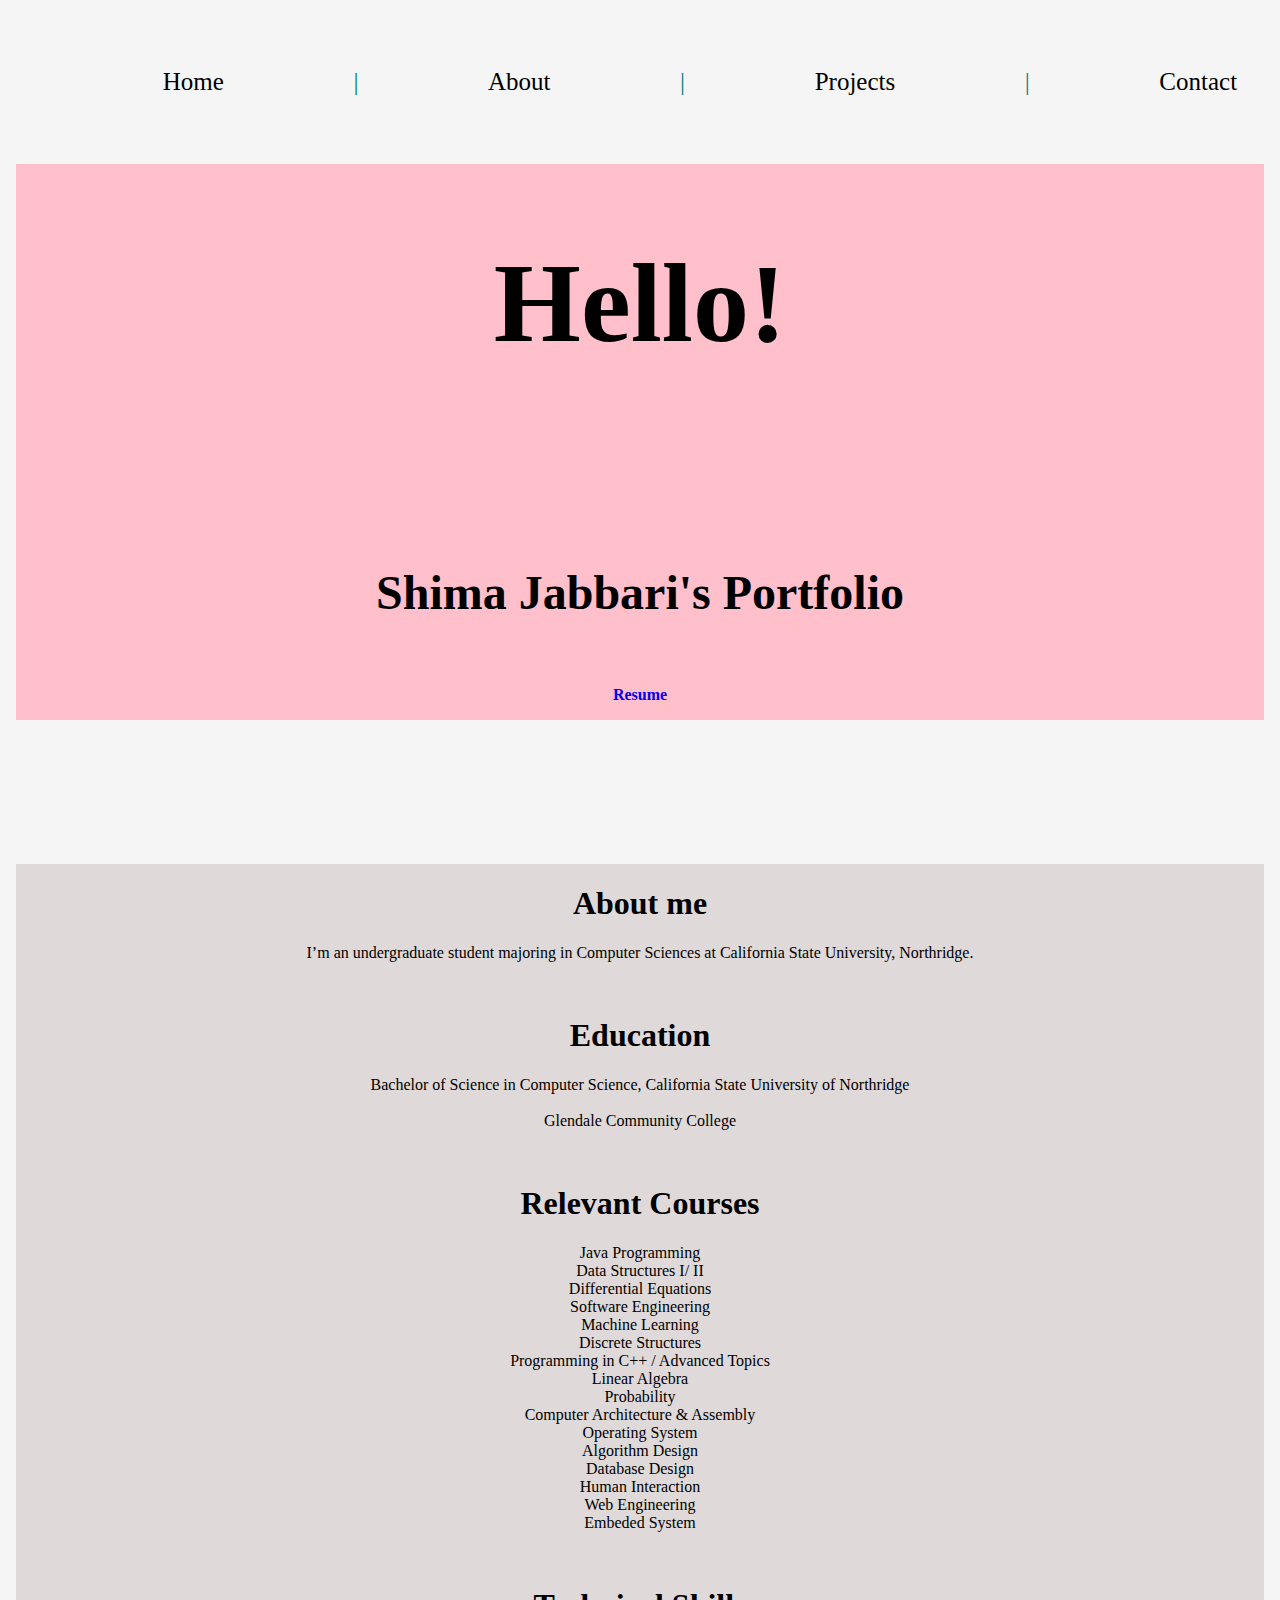
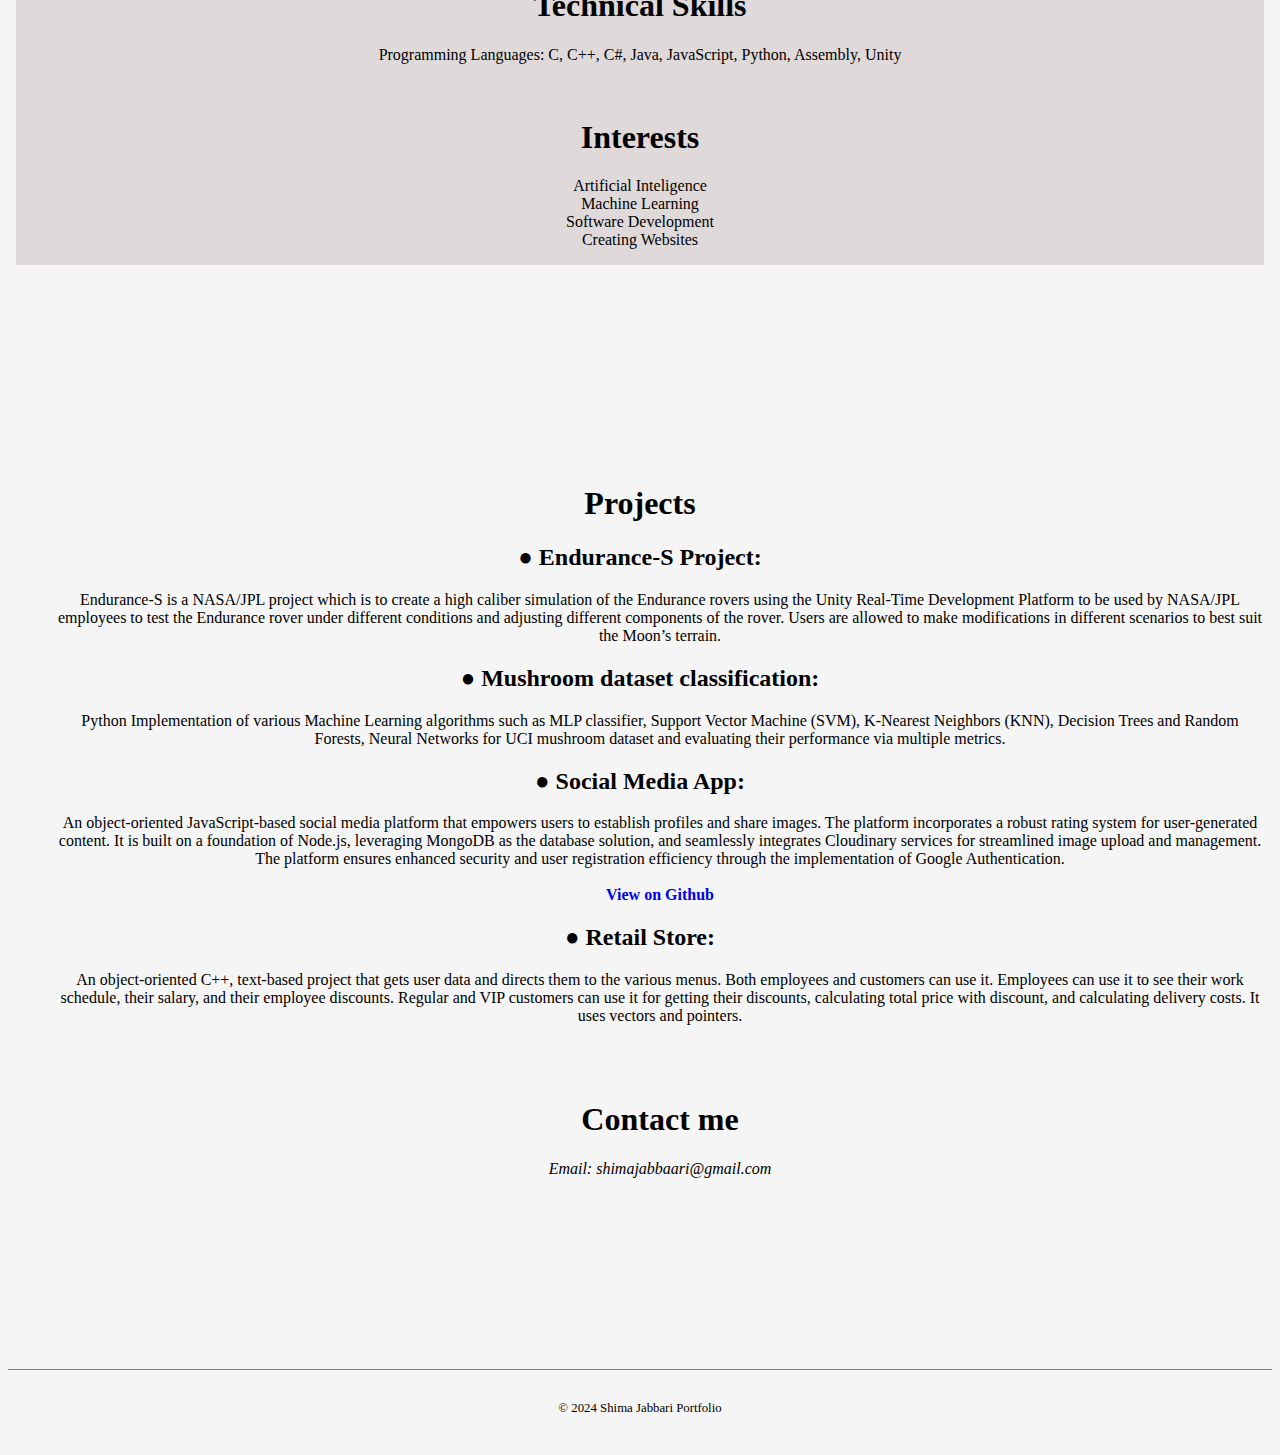
<file: index.html>
<!DOCTYPE html> 
<html lang="en">
<head>
    <meta charset="UTF-8">
    <meta name="viewport" content="width=device-width, initial-scale=1.0">
    <link rel="stylesheet" href="style.css">
    <title>Combined Web Page</title>
    <link
    rel="stylesheet"
    href="https://cdnjs.cloudflare.com/ajax/libs/font-awesome/6.4.0/css/all.min.css"
    integrity="sha512-iecdLmaskl7CVkqkXNQ/ZH/XLlvWZOJyj7Yy7tcenmpD1ypASozpmT/E0iPtmFIB46ZmdtAc9eNBvH0H/ZpiBw=="
    crossorigin="anonymous"
    referrerpolicy="no-referrer"
  />
    <link
    rel="stylesheet"
    href="https://cdnjs.cloudflare.com/ajax/libs/font-awesome/6.4.2/css/all.min.css"
    integrity="sha512-z3gLpd7yknf1YoNbCzqRKc4qyor8gaKU1qmn+CShxbuBusANI9QpRohGBreCFkKxLhei6S9CQXFEbbKuqLg0DA=="
    crossorigin="anonymous"
    referrerpolicy="no-referrer"
  />
</head>
<body>

    <header>
        <nav>
        <menu>
            <ul class="navbar">
                <a href="#home" title="Home">Home </a>
                <p>|</p>
                <a href="#aboutme" title="About">About </a>
                <p>|</p>
                <a href="#projects" title="Projects">Projects </a>
                <p>|</p>
                <a href="#contacts" title=" Contacte">Contact </a>
            </ul>  
        </menu>      
        </nav>


    </header>
<div class="web">
    
    <div>
    <iframe id="home" src="home.html" width="100%" height="700" ></iframe>
    </div>

<div>
    <iframe id="aboutme" src="about.html" width="100%" height="1200" ></iframe>
</div>
<div>
    <iframe id="projects" src="projects.html" width="100%" height="600" ></iframe>
</div>
<div>
    <iframe id="contacts" src="contact.html" width="100%" height="300"></iframe>
    
</div>




    <footer role="contentinfo">
        <p> © 2024 Shima Jabbari Portfolio </p>
     </footer> 

</body>
</html>
</file>
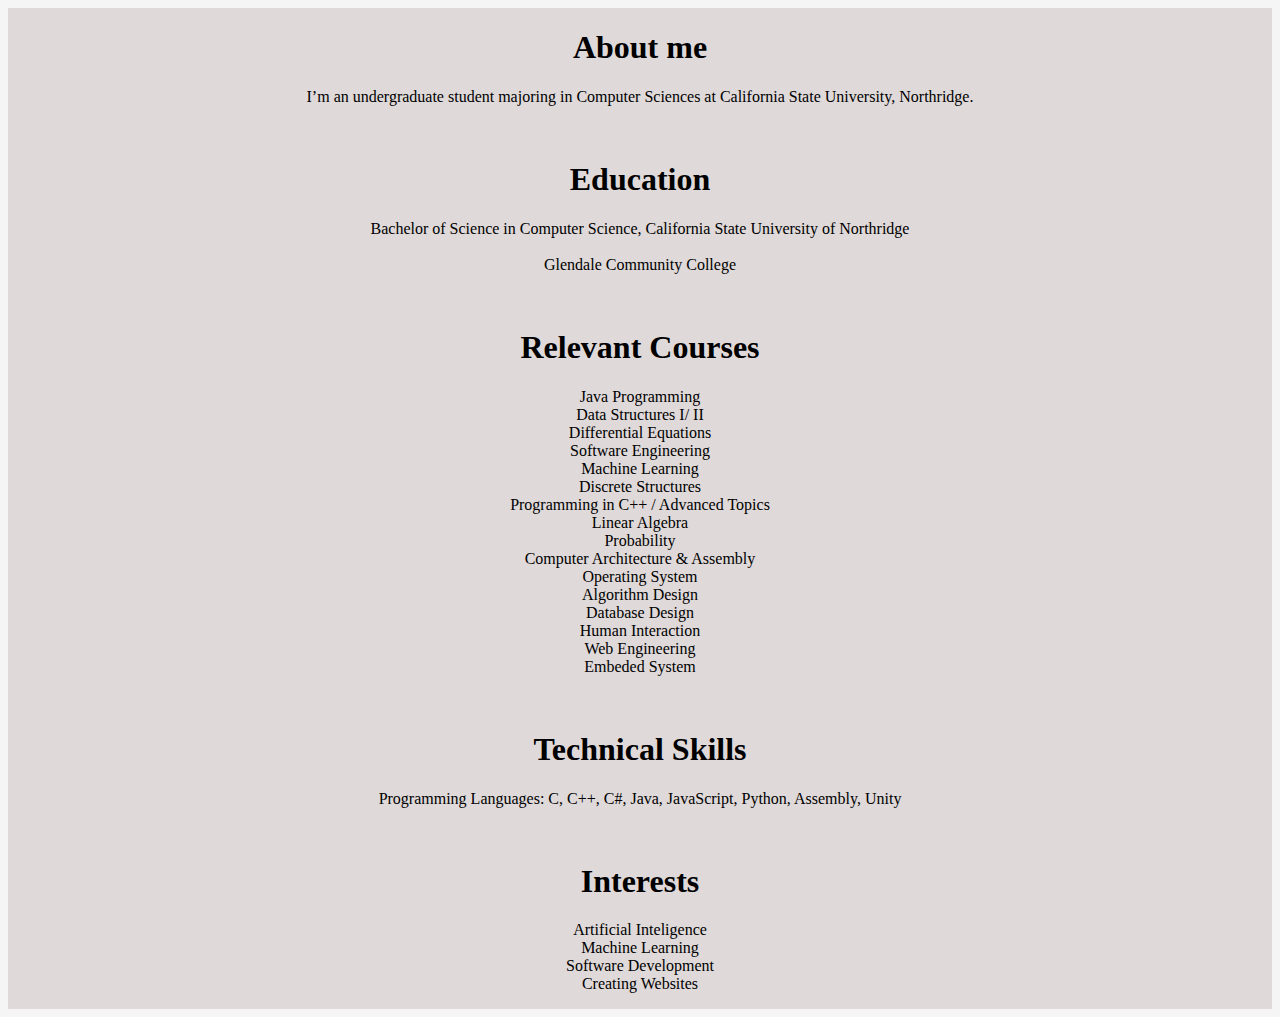
<file: about.html>
<!DOCTYPE html>
<html lang="en">
<head>
    <meta charset="UTF-8">
    <meta name="viewport" content="width=device-width, initial-scale=1.0">
    <link rel="stylesheet" href="style.css">
    <title>Shima's Website</title>
    <link
    rel="stylesheet"
    href="https://cdnjs.cloudflare.com/ajax/libs/font-awesome/6.4.0/css/all.min.css"
    integrity="sha512-iecdLmaskl7CVkqkXNQ/ZH/XLlvWZOJyj7Yy7tcenmpD1ypASozpmT/E0iPtmFIB46ZmdtAc9eNBvH0H/ZpiBw=="
    crossorigin="anonymous"
    referrerpolicy="no-referrer"
  />
    <link
    rel="stylesheet"
    href="https://cdnjs.cloudflare.com/ajax/libs/font-awesome/6.4.2/css/all.min.css"
    integrity="sha512-z3gLpd7yknf1YoNbCzqRKc4qyor8gaKU1qmn+CShxbuBusANI9QpRohGBreCFkKxLhei6S9CQXFEbbKuqLg0DA=="
    crossorigin="anonymous"
    referrerpolicy="no-referrer"
  />
</head>
<body>
    <!-- <header>
        <nav>
            <ul>
                <a href="home.html" title="Home">Home </a>
                <a href="about.html" title="About">About </a>
                <a href="projects.html" title="Projects">Projects </a>
                <a href="contact.html" title=" Contacte">Contact </a>   
            </ul>
        </nav>
    </header> -->
    
    <main role="main"></main>


    <div class="page">

        <div class="aboutdesign">

       

    <h1><i class="fa-solid fa-user"></i> About me</h1>
    <p> I’m an undergraduate student majoring in Computer Sciences at California State University, Northridge. </p>

    <br>

    <h1><i class="fa-solid fa-graduation-cap"></i> Education</h1>

    <!-- <img src="assets/images/book.jpg" alt="Description of the image" width="400" height="200"> -->

        <p>Bachelor of Science in Computer Science, California State University of Northridge   
        <br><br>
        Glendale Community College                      
    </p>

    <br>

       <h1><i class="fa-solid fa-book"></i> Relevant Courses</h1> 
        <p>
        <li> Java Programming</li> 
        <li> Data Structures I/ II </li> 
        <li> Differential Equations  </li> 
        <li> Software Engineering  </li> 
        <li> Machine Learning </li> 
        <li>  Discrete Structures </li> 
        <li> Programming in C++ / Advanced Topics  </li> 
        <li> Linear Algebra </li> 
        <li>  Probability </li> 
        <li>Computer Architecture & Assembly </li> 
        <li> Operating System  </li> 
        <li> Algorithm Design </li> 
        <li>  Database Design </li> 
        <li> Human Interaction </li> 
        <li> Web Engineering  </li> 
        <li> Embeded System </li> 



</p>

<br>

<h1><i class="fa-solid fa-wand-magic"></i> Technical Skills</h1> 
<p>Programming Languages: C, C++, C#, Java, JavaScript, Python, Assembly, Unity</p>

<br>

    <h1><i class="fa-solid fa-wand-magic-sparkles"></i> Interests</h1> 

    <p> 
        <li> Artificial Inteligence</li> 
        <li> Machine Learning </li> 
        <li> Software Development  </li> 
        <li> Creating Websites  </li> 
    </p>
    </p>


     </div> 


   
</div>


    </main>
    
    <!-- <footer role="contentinfo">
        <p> Shima Jabbari Portfolio </p>
     </footer> -->

</body>    

</html>
</file>
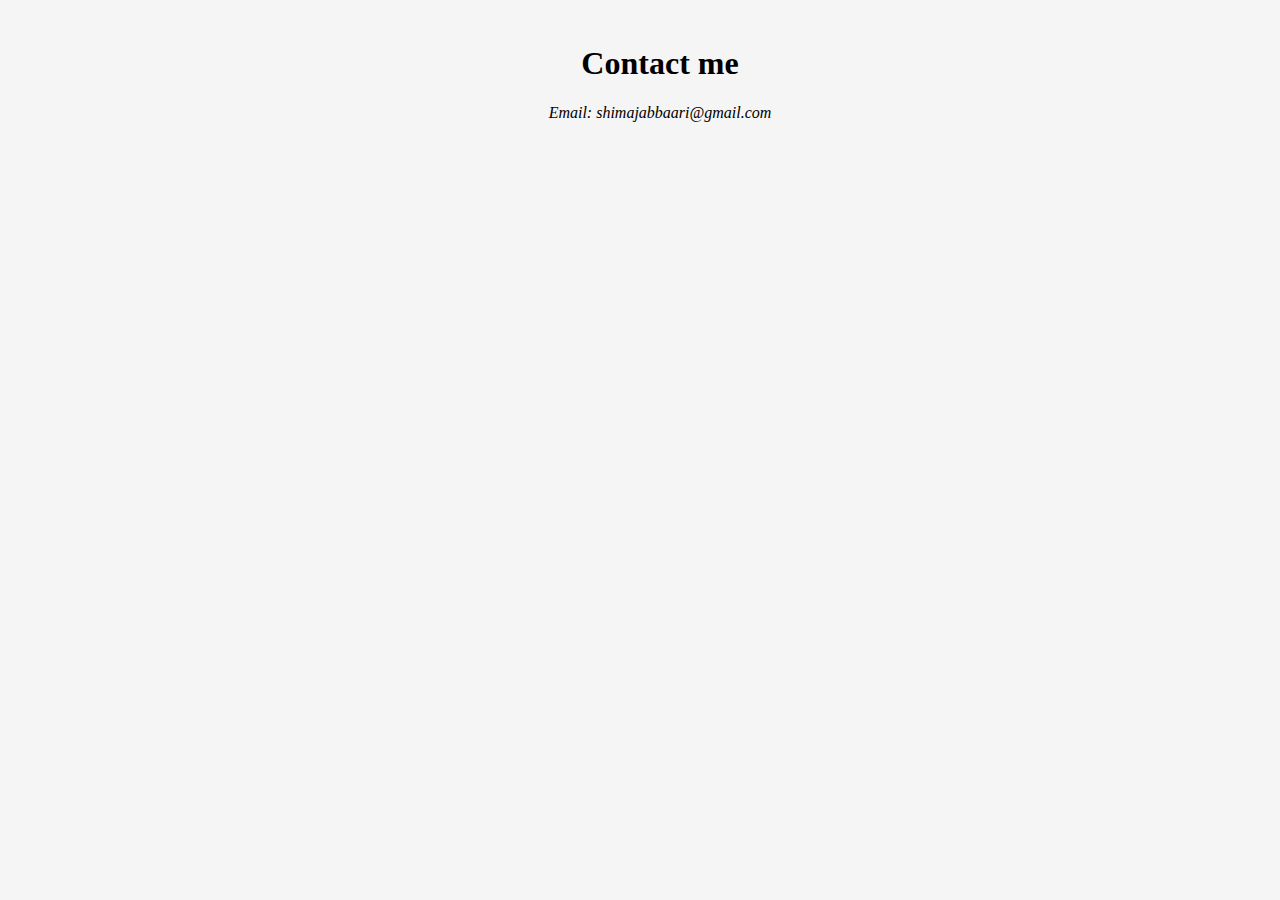
<file: contact.html>
<!DOCTYPE html>
<html lang="en">
<head>
    <meta charset="UTF-8">
    <meta name="viewport" content="width=device-width, initial-scale=1.0">
    <link rel="stylesheet" href="style.css">
    <title>Shima's Website</title>
    <link
    rel="stylesheet"
    href="https://cdnjs.cloudflare.com/ajax/libs/font-awesome/6.4.0/css/all.min.css"
    integrity="sha512-iecdLmaskl7CVkqkXNQ/ZH/XLlvWZOJyj7Yy7tcenmpD1ypASozpmT/E0iPtmFIB46ZmdtAc9eNBvH0H/ZpiBw=="
    crossorigin="anonymous"
    referrerpolicy="no-referrer"
  />
    <link
    rel="stylesheet"
    href="https://cdnjs.cloudflare.com/ajax/libs/font-awesome/6.4.2/css/all.min.css"
    integrity="sha512-z3gLpd7yknf1YoNbCzqRKc4qyor8gaKU1qmn+CShxbuBusANI9QpRohGBreCFkKxLhei6S9CQXFEbbKuqLg0DA=="
    crossorigin="anonymous"
    referrerpolicy="no-referrer"
  />
</head>
<body>
    <!-- <header>
        <nav>
            <ul>
                <a href="home.html" title="Home">Home </a>
                <a href="about.html" title="About">About </a>
                <a href="projects.html" title="Projects">Projects </a>
                <a href="contact.html" title=" Contacte">Contact </a>   
            </ul>
        </nav>
    </header> -->

    <main role="main"></main>


    <div class="page">

    <ul class="contact-holder">

        <h1><i class="fa-solid fa-address-book"></i> Contact me</h1>


        <Address><p> <i class="fa-solid fa-envelope"></i> Email: shimajabbaari@gmail.com </p></Address>



        <!-- <a href="shimajabbaari@gmail.com" title="Email" target="_blank">Email</a> -->
        <a href="https://github.com/ShimaJabbari/" title="Github" target="_blank"><i class="fa-brands fa-github"></i></a>
        <a href="https://linkedin.com/in/shima-jabbari-961794274/" title="Linkedin" target="_blank"><i class="fa-brands fa-linkedin"></i></a>
        <a href="https://instagram.com/j_shimaa/" title="instagram" target="_blank"><i class="fa-brands fa-instagram"></i></a>

    </ul>

    <div class="page">

    
    </header>

    </main>
    
    <!-- <footer role="contentinfo">
        <p> Shima Jabbari Portfolio </p>
     </footer> -->



</body>    

</html>
</file>
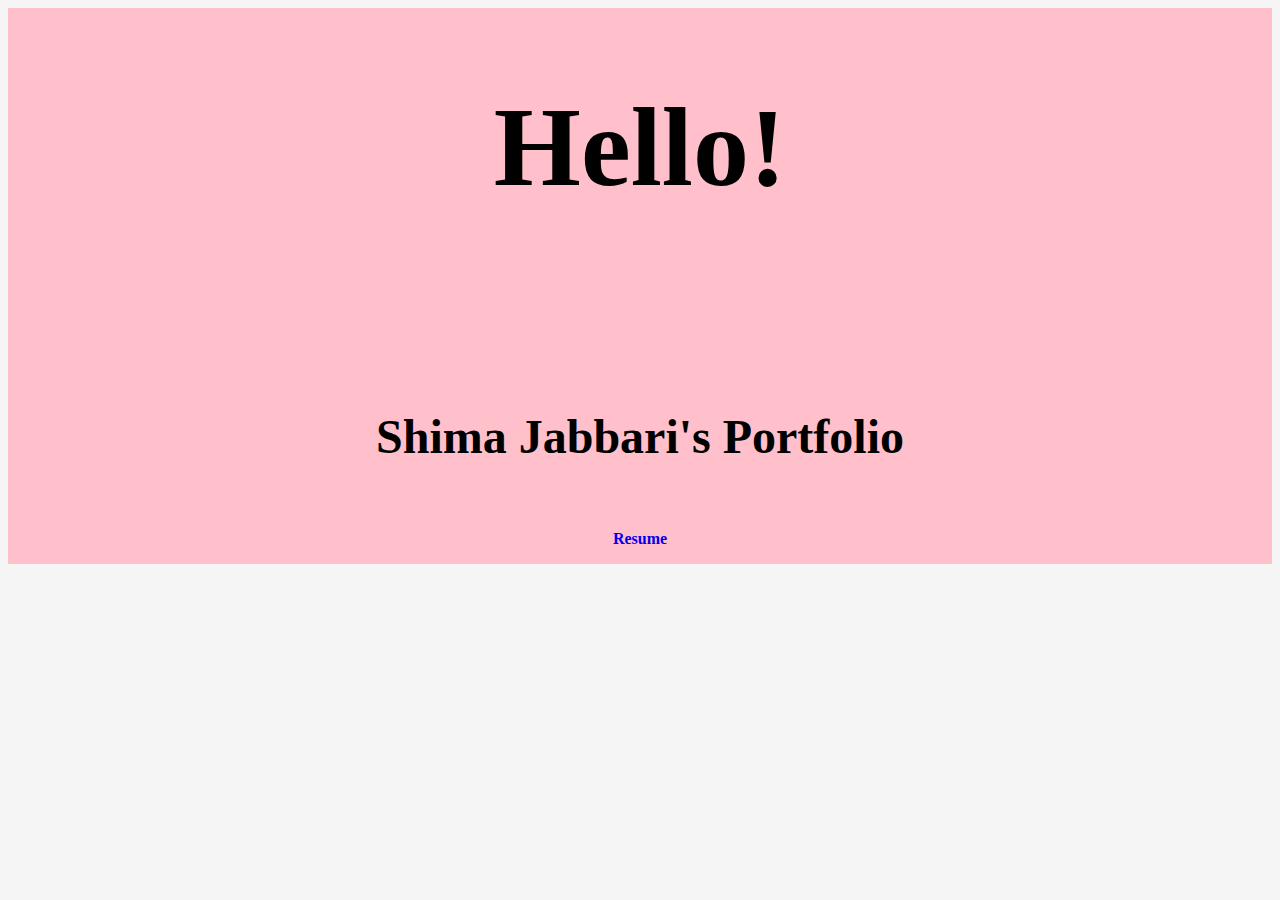
<file: home.html>
<!DOCTYPE html>
<html lang="en">
<head>
    <meta charset="UTF-8">
    <meta name="viewport" content="width=device-width, initial-scale=1.0">
    <link rel="stylesheet" href="style.css">
    <title>Shima's Website</title>
    <link
    rel="stylesheet"
    href="https://cdnjs.cloudflare.com/ajax/libs/font-awesome/6.4.0/css/all.min.css"
    integrity="sha512-iecdLmaskl7CVkqkXNQ/ZH/XLlvWZOJyj7Yy7tcenmpD1ypASozpmT/E0iPtmFIB46ZmdtAc9eNBvH0H/ZpiBw=="
    crossorigin="anonymous"
    referrerpolicy="no-referrer"
  />
    <link
    rel="stylesheet"
    href="https://cdnjs.cloudflare.com/ajax/libs/font-awesome/6.4.2/css/all.min.css"
    integrity="sha512-z3gLpd7yknf1YoNbCzqRKc4qyor8gaKU1qmn+CShxbuBusANI9QpRohGBreCFkKxLhei6S9CQXFEbbKuqLg0DA=="
    crossorigin="anonymous"
    referrerpolicy="no-referrer"
  />
</head>
<body>
    <!-- <header>
        <nav>
            <ul>
                <a href="home.html" title="Home">Home </a>
                <a href="about.html" title="About">About </a>
                <a href="projects.html" title="Projects">Projects </a>
                <a href="contact.html" title=" Contacte">Contact </a>
            </ul>
        </nav>
    </header> -->

    <main role="main"></main>
    
    <div class="page">

        <div class="homedesign">

        
        <h1 style="font-size: 7em;"> Hello! </h1>
            
            <!-- <img src="assets/images/pic.jpg" alt="Description of the image" width="800" height="500"> -->

            <br>
            <br>

            <br>
            <br>
        <br> <h1 style="font-size: 3em;">Shima Jabbari's Portfolio <br></h1>

        <br>



        <p> <b></i><a href="assets/Shima-Jabbari-Resume.pdf" title="Resume" target="_blank"><i class="fa-solid fa-download"></i> Resume</a></b></p>

        </div>

    

    </div>

    </main>
    
    <!-- <footer role="contentinfo">
        <p> Shima Jabbari Portfolio </p>
     </footer> -->

</body>    

</html>
</file>
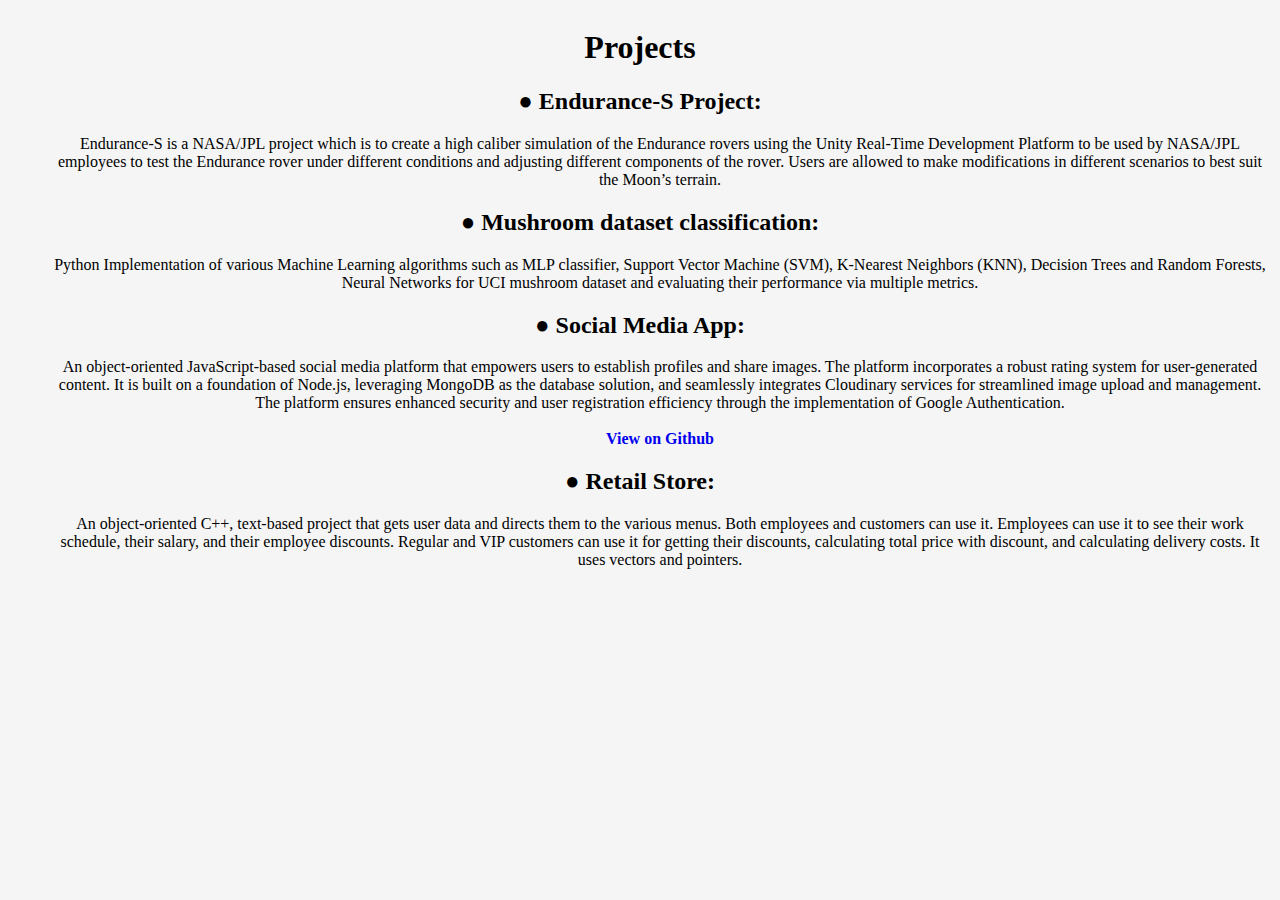
<file: projects.html>
<!DOCTYPE html>
<html lang="en">
<head>
    <meta charset="UTF-8">
    <meta name="viewport" content="width=device-width, initial-scale=1.0">
    <link rel="stylesheet" href="style.css">
    <title>Shima's Website</title>
    <link
    rel="stylesheet"
    href="https://cdnjs.cloudflare.com/ajax/libs/font-awesome/6.4.0/css/all.min.css"
    integrity="sha512-iecdLmaskl7CVkqkXNQ/ZH/XLlvWZOJyj7Yy7tcenmpD1ypASozpmT/E0iPtmFIB46ZmdtAc9eNBvH0H/ZpiBw=="
    crossorigin="anonymous"
    referrerpolicy="no-referrer"
  />
    <link
    rel="stylesheet"
    href="https://cdnjs.cloudflare.com/ajax/libs/font-awesome/6.4.2/css/all.min.css"
    integrity="sha512-z3gLpd7yknf1YoNbCzqRKc4qyor8gaKU1qmn+CShxbuBusANI9QpRohGBreCFkKxLhei6S9CQXFEbbKuqLg0DA=="
    crossorigin="anonymous"
    referrerpolicy="no-referrer"
  />
</head>
<body>
    <!-- <header>
        <nav>
            <ul>
                <a href="home.html" title="Home">Home </a>
                <a href="about.html" title="About">About </a>
                <a href="projects.html" title="Projects">Projects </a>
                <a href="contact.html" title=" Contacte">Contact </a>
            </ul>
        </nav>
    </header> -->

    <main role="main"></main>


    
    <div class="page">
        <div class="projectdesign">
    <dl>



        

    <h1> <i class="fa-solid fa-laptop"></i> Projects</h1>
    <dt><h2> ● Endurance-S Project: </h2></dt>
   <dd> <p> Endurance-S is a NASA/JPL project which is to create a high caliber simulation of the Endurance 
        rovers using the Unity Real-Time Development Platform to be used by NASA/JPL employees to test the 
        Endurance rover under different conditions and adjusting different components of the rover. Users are 
        allowed to make modifications in different scenarios to best suit the Moon’s terrain.
    </p></dd>

    <dt><h2> ● Mushroom dataset classification: </h2></dt>
        <dd><p>Python Implementation of various Machine Learning algorithms such as MLP classifier, Support Vector Machine (SVM), 
        K-Nearest Neighbors (KNN), Decision Trees and Random Forests, Neural Networks for UCI mushroom dataset and evaluating 
        their performance via multiple metrics.
    </p></dd>

    <dt><h2>● Social Media App: </h2></dt>
        <dd> <p> An object-oriented JavaScript-based social media platform that empowers users to establish profiles and share images. 
        The platform incorporates a robust rating system for user-generated content. It is built on a foundation of Node.js, 
        leveraging MongoDB as the database solution, and seamlessly integrates Cloudinary services for streamlined image upload 
        and management. The platform ensures enhanced security and user registration efficiency through the implementation of 
        Google Authentication.

        <br>

        <br> <b><a href="https://github.com/ShimaJabbari/NOVA" title="NOVA" target="_blank">View on Github</a> </b>

    </p></dd>



        <dt><h2> ● Retail Store: </h2></dt>
        <dd><p>An object-oriented C++, text-based project that gets user data and directs them to the various menus. Both 
            employees and customers can use it. Employees can use it to see their work schedule, their salary, and their employee 
            discounts. Regular and VIP customers can use it for getting their discounts, calculating total price with discount, and 
            calculating delivery costs. It uses vectors and pointers. </dd><p>

    
  

</dl>

    </div>

</div>

    </main>
    
    <!-- <footer role="contentinfo">
        <p> Shima Jabbari Portfolio </p>
     </footer> -->


</body>    

</html>
</file>
<file: style.css>
body{
/* background-color:rgb(232, 210, 210);  */
/* background-color: #47002e; */
/* background-color: #3f002a;
/* color:rgb(62, 135, 164); */
/* color: wheat;  */

/* color: #3f002a; */
/* background-color:rgb(69, 145, 175); */
/* background-color:rgb(55, 125, 153);

color: #47002e; ; */

/* background-color: #062940; */
/* background-color: #041826;

color:rgb(170, 212, 228); */

background-color: whitesmoke;


display:flex;
flex-direction: column;
justify-content: center;



}

   

nav{
    color: teal;
    font-size: 25px;
    text-align: center;
    padding: 10px;
    margin-bottom: 10px;
    justify-content: space-around;
    margin:0;  
    word-spacing: 4cm;
    text-decoration: none;
   
}

a:link{
    text-decoration: none;
}

a:hover{
    transition: 1s;
    color: bluevio;
}

a{
    size:200px;
    text-decoration: none;
    
}

.navbar {
    width: 100%;
    display: flex;
    justify-content: space-around;
    align-items: center;
    /* border: 3px solid firebrick; */

}
.navbar a {
    color: black;
}
.navbar a:hover{
    color: blueviolet;
}
.contact-holder a {
    font-size: 50px;
    color: black;
    padding: 10px;
}



.contact-holder a:hover{
    color: blueviolet;
    transform: rotate(180 deg);
}

footer {
	border-top: 1px solid gray;
	text-align: center;
	font-size: .8em;
	line-height: 4em;
	margin-top: 1em; 
    /* margin-top: auto; */
    /* margin-bottom: 30px; */
}

iframe{
   border:none;
   display: flex;
   justify-content: center;
   align-items: center;
}

/* .web{
    width: 100%;
    height: 100vh;
    border: 2px solid black;
}  */


.page{

    display:flex;
    flex-direction: column;
    justify-content: center;
    text-align: center;

}

.homedesign{
    width: 100%;
    /* background: linear-gradient(to top, rgba(0,0,0,0.5)50%,rgba(0,0,0,0.5)50%), url(assets/images/pic.jpg); */
    background-color: pink;
    background-position: center;
    background-size: cover;
    height:700;
    /* height: 99vh; */
    
}

.aboutdesign{
    width: 100%;

    /* background: linear-gradient(to top, rgba(201, 190, 190, 0.5)50%,rgba(201, 190, 190, 0.5)50%), url(assets/images/book.jpg); */
    background-color: rgba(201, 190, 190, 0.5);

    background-position: center;
    background-size: cover;

}

.space{
    word-spacing: 4cm;
}

/* .projectdesign{
    background-color: pink;
    background-position: center;
    background-size: cover;
    height:600;

} */
</file>
